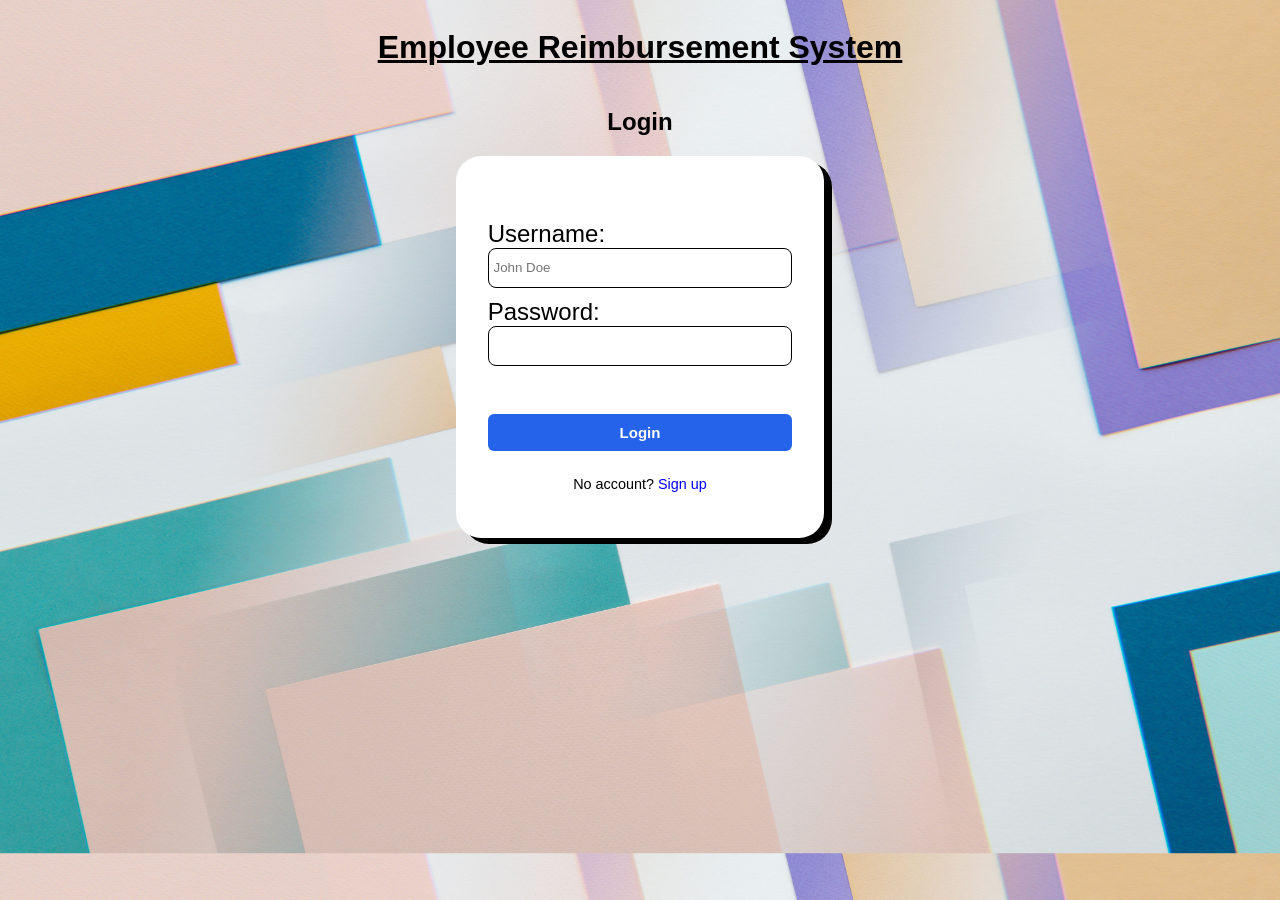
<file: frontend/index.html>
<!DOCTYPE html>
<html lang="en">
    <head>
        <meta charset="UTF-8">
        <meta name="viewport" content="width=device-width" initial-scale="1.0">
        <script src="./js/login.js" defer></script>
        <link rel="stylesheet" href="./css/loginstyle.css">

        <title>ERS Login</title>
    </head>
    <body>
        <div class="contentContainer">

            <h1 id="titleE">Employee Reimbursement System</h1>

            <h2>Login</h2>

            <form id="loginForm">
                <div class="entry">
                    <label for="username">Username:</label>
                    <input type="text" id="username" name="username" required placeholder="John Doe">
                </div>

                <div class="entry">
                    <label for="password">Password:</label>
                    <input type="password" id="password" name="password" required>
                </div>

                <p id="error"></p>

                <div class="entry">
                    <button type="submit" id="loginButton">Login</button>
                </div>

                <p id="caption">No account?
                    <a href="./register.html" id="registerLink">Sign up</a>
                </p>

            </form>


        </div>

    </body>
</html>
</file>
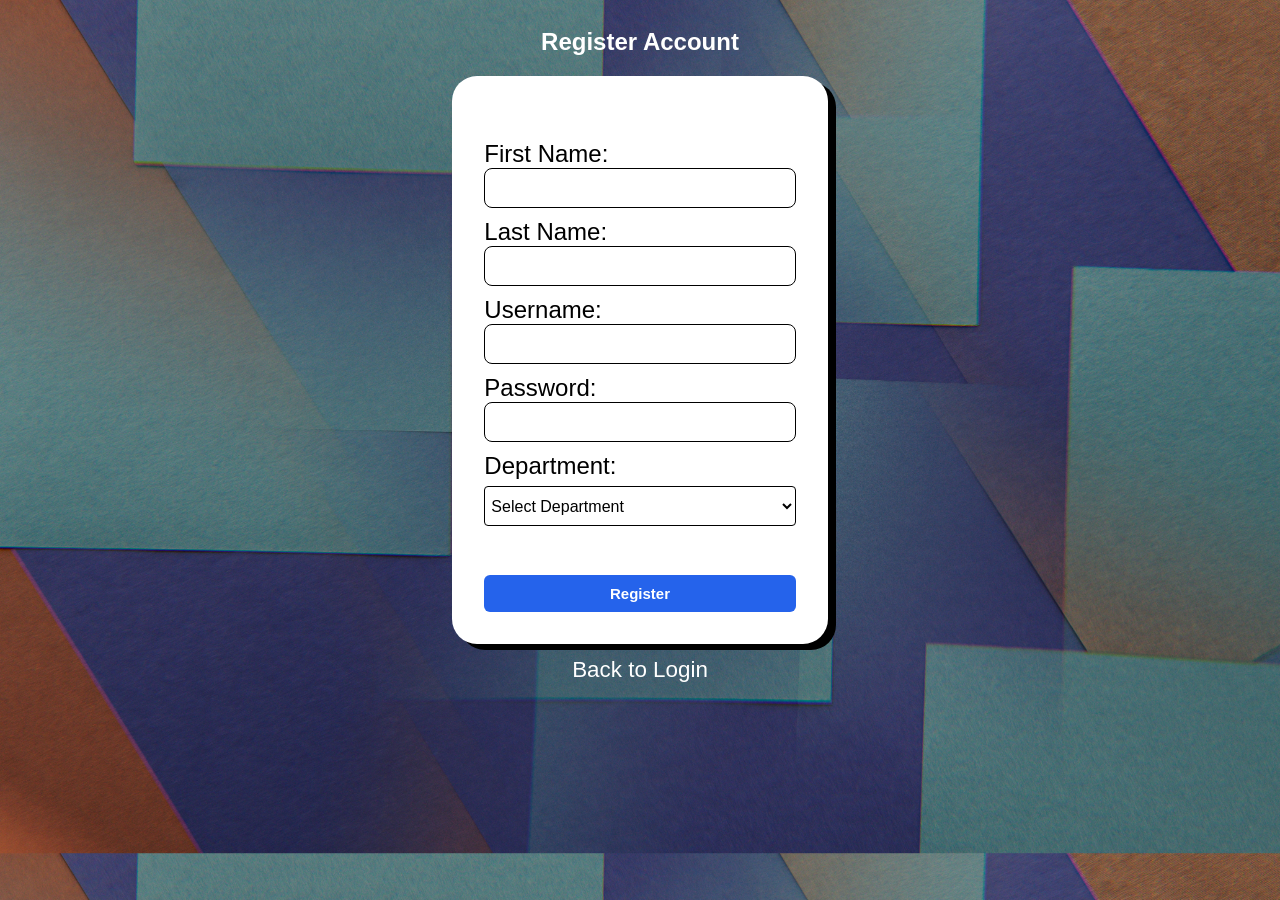
<file: frontend/register.html>
<!DOCTYPE html>
<html lang="en">
    <head>
        <meta charset="UTF-8">
        <title>ERS Register</title>
        <link rel="stylesheet" href="css/registerstyle.css">
        <script src="./js/register.js" defer></script>
    </head>

    <body>

        <div class = "contentContainer">

            <h2 id="title">Register Account</h2>

            <form id="registerForm">

                <div class="entry">
                    <label for="firstName">First Name:</label>
                    <input type="text" id="firstName" max="50" required>
                </div>

                <div class="entry">
                    <label for="lastName">Last Name:</label>
                    <input type="text" id="lastName" max="50" required>
                </div>

                <div class="entry">
                    <label for="username">Username:</label>
                    <input type="text" id="username" max="30" required>
                </div>

                <div class="entry">
                    <label for="password">Password:</label>
                    <input type="password" id="password" max="50" required>
                </div>

                <div class="entry">
                    <label for="department">Department:</label>
                    <select id="department" name="department" required>
                        <option value="">Select Department</option>
                    </select>
                </div>

                <p id="error"></p>
                
                <div class="entry">
                    <button type="submit" id="registerButton">Register</button>
                </div>

            </form>


            <a href="./index.html" id="loginLink">
                Back to Login
            </a>
        </div>

    </body>
</html>
</file>
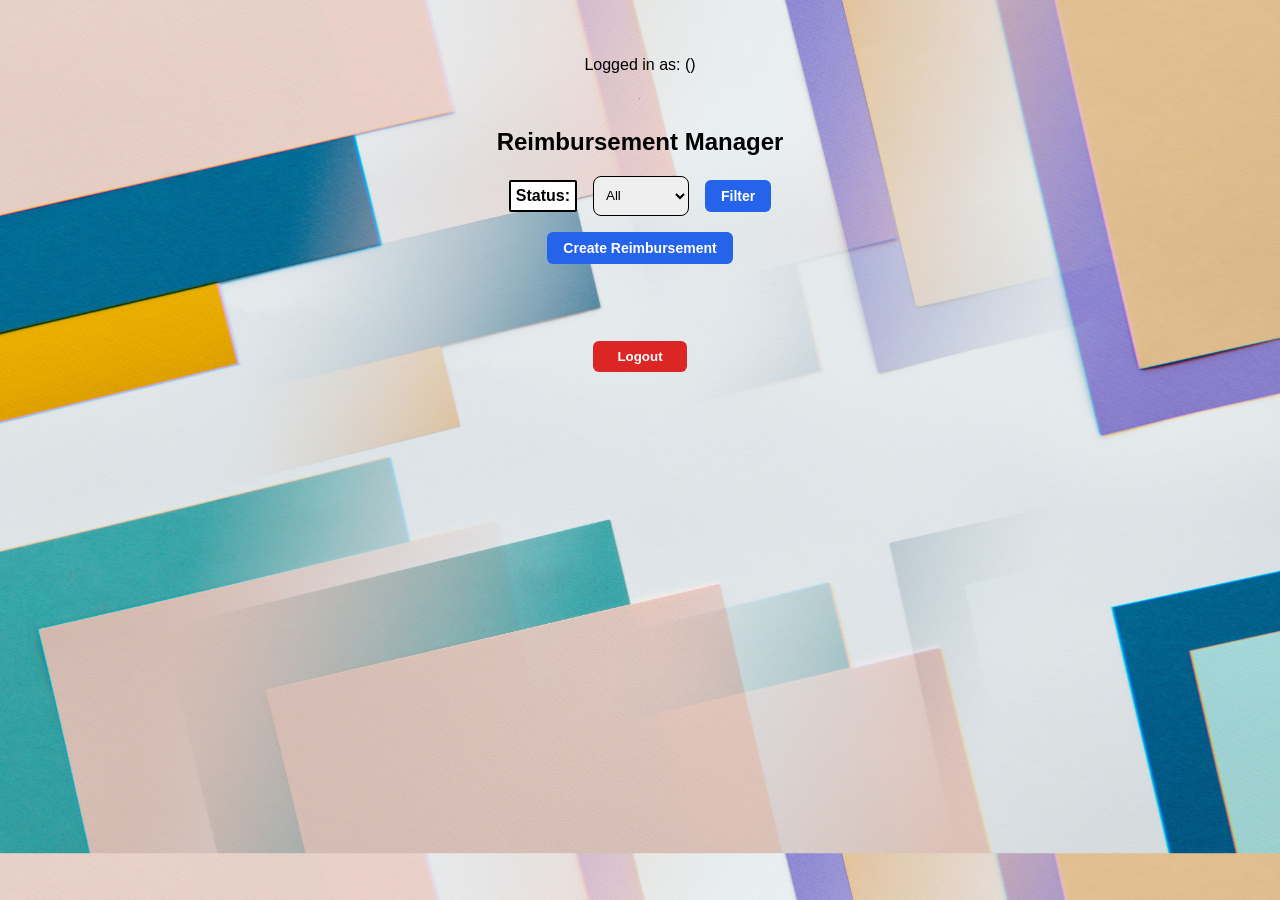
<file: frontend/reimbursements.html>
<!DOCTYPE html>
<html lang="en">
<head>
    <meta charset="UTF-8">
    <title>Reimbursements</title>
    <script type="module" src="./js/reimbursementPage/dashboard.js" defer></script>
    <link rel="stylesheet" href="./css/reimbursementsstyles.css">
</head>
    <body>

    <p>
        Logged in as:
        <strong id="username"></strong>
        (<span id="role"></span>)
    </p>

    <hr>

    <h2>Reimbursement Manager</h2>

    <form id="filterForm">
        <label for="status">Status:</label>

        <select id="status">
            <option value="">All</option>
            <option value="PENDING">Pending</option>
            <option value="APPROVED">Approved</option>
            <option value="DENIED">Denied</option>
        </select>

        <span id="departmentFilter" hidden>
            <label for="department">Department:</label>

            <select id="department">
                <option value="">All</option>
            </select>
        </span>

        <button type="submit">Filter</button>
    </form>


    <div>
        <button id="createReimbursementButton">Create Reimbursement</button>

        <form id="createReimbursementForm" hidden>
            <div class="entry">
                <label for="amount">Amount ($):</label>
                <input type="number" id="amount" name="amount" step="0.01" min="0.01" max="999999" required>
            </div>

            <div class="entry">
                <label for="type">Type:</label>
                <select id="type" name="type" required>
                    <option value="TRAVEL">Travel</option>
                    <option value="FOOD">Food</option>
                    <option value="LODGING">Lodging</option>
                    <option value="MEDICAL">Medical</option>
                    <option value="TRANSPORTATION">Transportation</option>
                    <option value="OTHER">Other</option>
                </select>
            </div>

            <div class="entry">
                <label for="description">Description:</label>
                <textarea id="description" name="description" maxlength="255"></textarea>
            </div>

            <div class="entry" id="form-buttons">
                <button type="button" id="cancelCreateReimbursement">Cancel</button>
                <button type="submit">Submit</button>
            </div>
        </form>

        <button id="historyButton" hidden>Reimbursement History</button>

        <button id="ownReimbursementsButton" hidden>
            See Own Reimbursements
        </button>
    </div>


    <ul id="reimbursements"></ul>

    <p id="error"></p>

    <button id="logout">Logout</button>

    </body>
</html>
</file>
<file: frontend/css/loginstyle.css>
* {
    box-sizing: border-box;
    font-family: 'Segoe UI', Tahoma, Geneva, Verdana, sans-serif;
}

body {
    background-image: url(../resources/generic-background.jpg);
    background-size: cover;
}

.contentContainer {
    display: flex;
    flex-direction: column;
    align-items: center;
}

form {
    display: flex;
    flex-direction: column;
    align-content: center;
    font-size: 1.5em;
    gap: 10px;
    padding: 4rem 2rem 2rem 2rem;
    border-radius: 25px;
    box-shadow: 8px 6px black;
    background-color: #fff;

    input {
        padding: 0.3rem;
        width: 100%;
        border-radius: 8px;
        border: 1px solid black;
        height: 2.5rem;
    }
}

.entry {
    width: 100%;
}

#radio {
    display: flex;
    flex-direction: column;
    width: 10rem;
}

#loginButton {
    padding: 10px 20px;
    background-color: #2563eb;
    color: white;

    width: 100%;

    border: none;
    border-radius: 6px;

    font-size: 15px;
    font-weight: 600;

    cursor: pointer;

    transition: background-color 0.2s, transform 0.1s;
}

#caption {
    color: black;
    font-size: 0.9rem;
    text-align:center;
}

#registerLink {
    text-decoration: none;
    color: blue;
    font-size: 0.9rem;
    margin-top: 0.8rem;
    text-align: center; 
}

#error {
    color: red;
    font-size: 0.9rem;
    text-align: center;
}

#department {
    margin-top: 0.4rem;
    width: 100%;
    height: 2.5rem;
    padding: 0 2px;

    border: 1px solid black;
    border-radius: 4px;

    font-size: 16px;
    background-color: white;

    box-sizing: border-box;
}

#titleE {
    text-decoration: underline;
}
</file>
<file: frontend/css/registerstyle.css>
* {
    box-sizing: border-box;
    font-family: 'Segoe UI', Tahoma, Geneva, Verdana, sans-serif;
}

#title {
    color: white;
    font-family: 'Segoe UI', Tahoma, Geneva, Verdana, sans-serif;
}

body {
    background-image: url(../resources/generic-background-2.jpg);
    background-size: cover;
}

.contentContainer {
    display: flex;
    flex-direction: column;
    align-items: center;
}

form {
    display: flex;
    flex-direction: column;
    align-content: center;
    font-size: 1.5em;
    gap: 10px;
    padding: 4rem 2rem 2rem 2rem;
    border-radius: 25px;
    box-shadow: 8px 6px black;
    background-color: #fff;

    input {
        padding: 0.3rem;
        width: 100%;
        border-radius: 8px;
        border: 1px solid black;
        height: 2.5rem;
    }
}

.entry {
    width: 100%;
}

#radio {
    display: flex;
    flex-direction: column;
    width: 10rem;
}

#registerButton {
    padding: 10px 20px;
    background-color: #2563eb;
    color: white;

    width: 100%;

    border: none;
    border-radius: 6px;

    font-size: 15px;
    font-weight: 600;

    cursor: pointer;

    transition: background-color 0.2s, transform 0.1s;
}

#loginLink {
    text-decoration: none;
    color: white;
    font-size: 1.4rem;
    margin-top: 0.8rem;
}

#error {
    color: red;
    font-size: 0.9rem;
    text-align: center;
}

#department {
    margin-top: 0.4rem;
    width: 100%;
    height: 2.5rem;
    padding: 0 2px;

    border: 1px solid black;
    border-radius: 4px;

    font-size: 16px;
    background-color: white;

    box-sizing: border-box;
}
</file>
<file: frontend/css/reimbursementsstyles.css>
* {
    box-sizing: border-box;
    font-family: 'Segoe UI', Tahoma, Geneva, Verdana, sans-serif;
}


body {
    background-image: url(../resources/generic-background.jpg);
    background-size: cover;
    display: flex;
    flex-direction: column;
    align-items: center;
    padding: 2rem 1rem;
}

#filterForm {
    display: flex;
    flex-wrap: wrap;
    align-items: flex-end;
    gap: 1rem;
    margin-bottom: 1rem;
    align-items: center;
    
    label {
        font-weight: 700;
        background-color: white;
        padding: 5px;
        border-radius: 2px;
        border: 2px solid black;
    }
}

#filterForm select {
    height: 2.5rem;
    padding: 0 0.5rem;
    border: 1px solid black;
    border-radius: 8px;
}

#filterForm button,
#createReimbursementButton,
#historyButton,
#ownReimbursementsButton,
.reimbursement-actions button {
    padding: 0.5rem 1rem;
    background-color: #2563eb;
    color: white;
    border: none;
    border-radius: 6px;
    font-size: 14px;
    font-weight: 600;
    cursor: pointer;
}

#historyButton {
    margin-top: 10px;
}

.rcontainer {
    display: flex;
    align-items: center;
    padding: 0.5rem;
    border: 3px solid black;
    border-radius: 5px;
    gap: 0.5rem;
    background-color: #fff;
    cursor: pointer;
}

.reimbursement-id {
    width: 8%;
}

.reimbursement-status {
    width: 12%;
}

.reimbursement-amount {
    color: #2563eb;
    font-weight: 600;
    width: 10%;
}

.reimbursement-type {
    width: 20%;
}

.reimbursement-actions {
    display: flex;
    gap: 0.3rem;
    margin-left: auto;
}

#reimbursements {
    display: flex;
    flex-direction: column;
    gap: 0.3rem;
    width: 100%;
    max-width: 900px;
    padding: 0;
    list-style: none; 
}

#error {
    color: red;
    font-size: 0.9rem;
    text-align: center;
}

#logout {
    margin-top: 1rem;
    padding: 0.5rem 1.5rem;
    background-color: #dc2626;
    color: white;
    border: none;
    border-radius: 6px;
    font-weight: 600;
    cursor: pointer;
}

/* status color styles */
.reimbursement-status {
    font-weight: 600;
}

.status-approved {
    color: #16a34a;
}

.status-denied {
    color: #dc2626;
}

.status-pending {
    color: #d97706;
}

/*reimbursemnt form styels*/ 
#createReimbursementForm {
    width: 100%;
    max-width: 500px;
    margin: 2rem auto;
    padding: 2rem;
    background-color: white;
    border-radius: 5px;

    display: flex;
    flex-direction: column;
    gap: 10px;

    .entry {
        display: flex;
        justify-content: space-between;

        button {
            padding: 0.5rem 1rem;
            background-color: tan;
            border: 2px solid black;
            color: black;
            border: none;
            border-radius: 6px;
            font-size: 14px;
            font-weight: 600;
            cursor: pointer;
        }
    }
}

.edit-container {
    display: flex;
    flex-direction: column;
    justify-content: space-around;
    gap: 0.5rem;
}

#form-buttons {
    margin-top: 2rem;
}

.saveButton {
    margin-right: 0.5rem;
}

.saveButton, .cancelButton {
    padding: 0.5rem 1rem;
    background-color: tan;
    border: 2px solid black;
    color: black;
    border: none;
    border-radius: 6px;
    font-size: 14px;
    font-weight: 600;
    cursor: pointer;
}

[hidden] {
    display: none !important;
}
</file>
